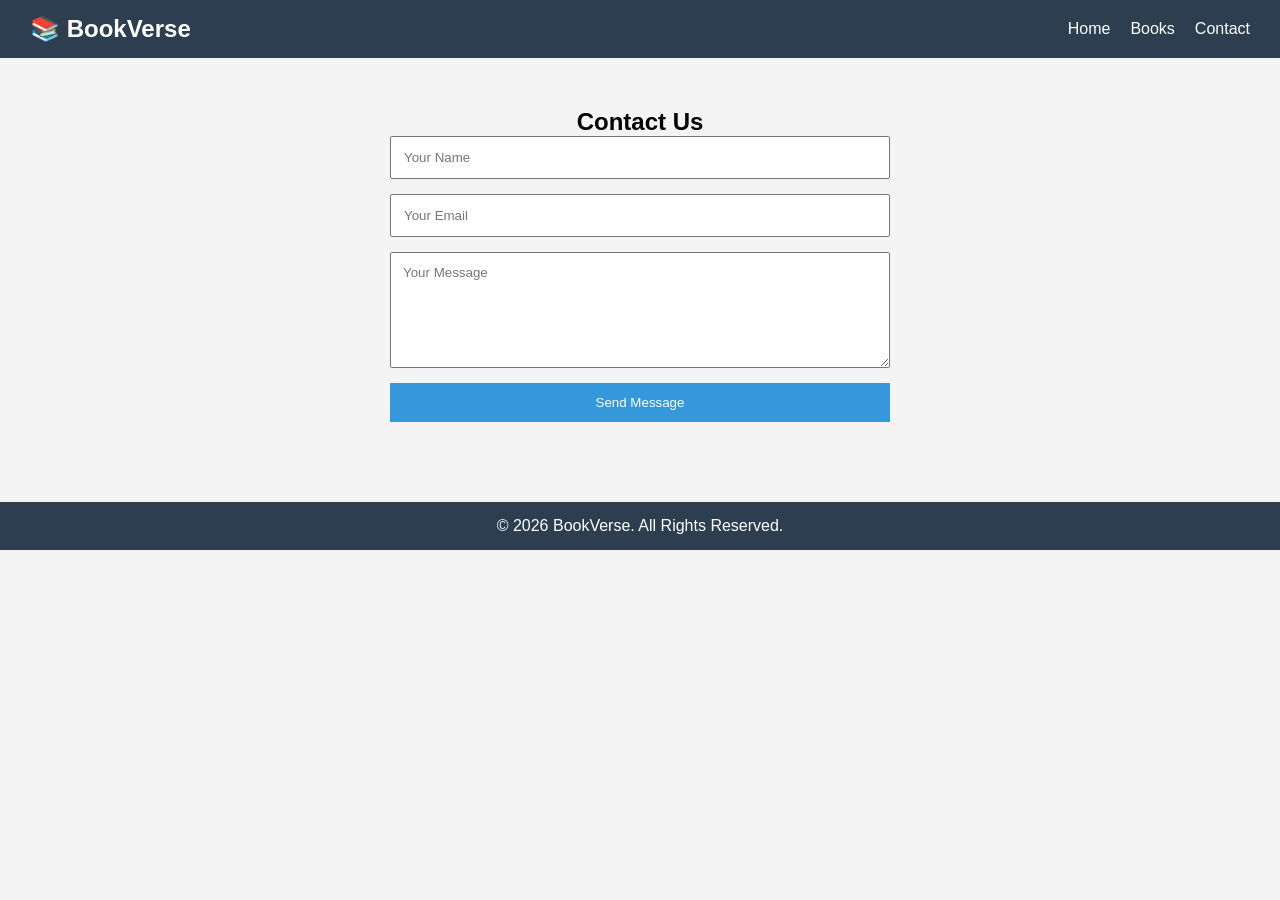
<file: contact (1).html>
<!DOCTYPE html>
<html lang="en">
<head>
<meta charset="UTF-8">
<meta name="viewport" content="width=device-width, initial-scale=1.0">
<title>Contact</title>
<link rel="stylesheet" href="style.css">
</head>
<body>

<nav class="navbar">
    <h2>📚 BookVerse</h2>

    <ul class="nav-links">
        <li><a href="index.html">Home</a></li>
        <li><a href="books.html">Books</a></li>
        <li><a href="contact.html">Contact</a></li>
    </ul>
</nav>

<section class="contact-section">

    <h1>Contact Us</h1>

    <form>

        <input type="text" placeholder="Your Name" required>

        <input type="email" placeholder="Your Email" required>

        <textarea placeholder="Your Message" rows="6"></textarea>

        <button type="submit">Send Message</button>

    </form>

</section>

<footer>
    <p>© 2026 BookVerse. All Rights Reserved.</p>
</footer>

</body>
</html>
</file>
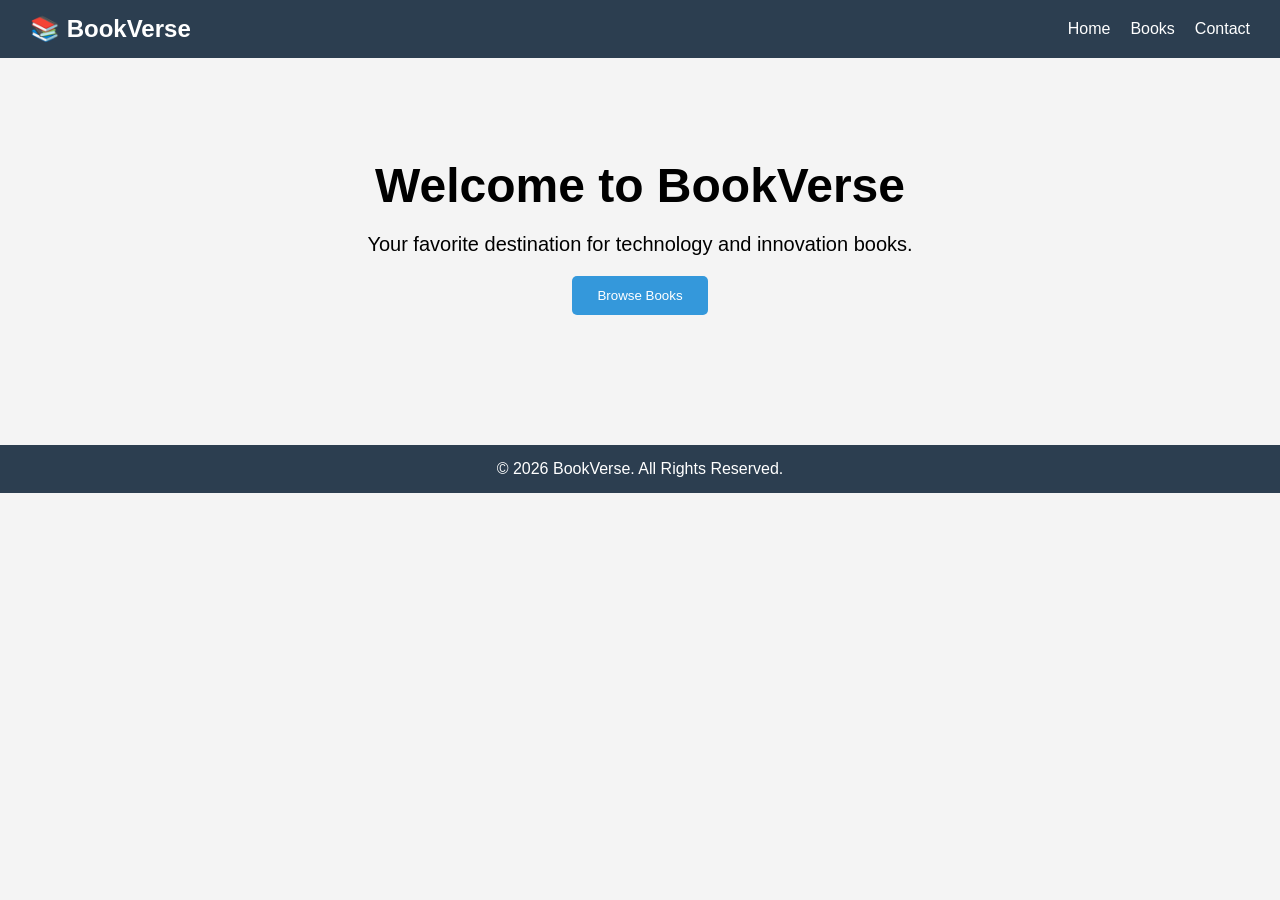
<file: index.html-whatsapp.html>
<!DOCTYPE html>
<html lang="en">
<head>
<meta charset="UTF-8">
<meta name="viewport" content="width=device-width, initial-scale=1.0">
<title>BookVerse - Home</title>
<link rel="stylesheet" href="style.css">
</head>
<body>

<nav class="navbar">
    <h2>📚 BookVerse</h2>

    <ul class="nav-links">
        <li><a href="index.html">Home</a></li>
        <li><a href="books.html">Books</a></li>
        <li><a href="contact.html">Contact</a></li>
    </ul>
</nav>

<section class="hero">
    <h1>Welcome to BookVerse</h1>
    <p>Your favorite destination for technology and innovation books.</p>
    <a href="books.html">
        <button>Browse Books</button>
    </a>
</section>

<footer>
    <p>© 2026 BookVerse. All Rights Reserved.</p>
</footer>

</body>
</html>
</file>
<file: style.css>
*{
margin:0;
padding:0;
box-sizing:border-box;
font-family:Arial,sans-serif;
}

body{
background:#f4f4f4;
}

.navbar{
background:#2c3e50;
color:white;
padding:15px 30px;
display:flex;
justify-content:space-between;
align-items:center;
}

.nav-links{
display:flex;
list-style:none;
gap:20px;
}

.nav-links a{
color:white;
text-decoration:none;
}

.nav-links a:hover{
color:#f39c12;
}

.hero{
text-align:center;
padding:100px 20px;
}

.hero h1{
font-size:48px;
margin-bottom:20px;
}

.hero p{
font-size:20px;
margin-bottom:20px;
}

.hero button{
padding:12px 25px;
background:#3498db;
border:none;
color:white;
cursor:pointer;
border-radius:5px;
}

.search-section{
padding:30px;
text-align:center;
}

.search-section input{
width:60%;
padding:12px;
}

.book-grid{
display:grid;
grid-template-columns:repeat(auto-fit,minmax(250px,1fr));
gap:20px;
padding:20px;
}

.book-card{
background:white;
padding:15px;
border-radius:10px;
text-align:center;
box-shadow:0 0 10px rgba(0,0,0,.1);
}

.book-card img{
width:100%;
height:250px;
object-fit:cover;
border-radius:10px;
}

.book-card button{
margin-top:10px;
padding:10px 20px;
background:#3498db;
border:none;
color:white;
cursor:pointer;
border-radius:5px;
}

.contact-section{
padding:50px;
text-align:center;
}

.contact-section form{
max-width:500px;
margin:auto;
display:flex;
flex-direction:column;
gap:15px;
}

.contact-section input,
.contact-section textarea{
padding:12px;
}

.contact-section button{
padding:12px;
background:#3498db;
border:none;
color:white;
cursor:pointer;
}

.modal{
display:none;
position:fixed;
left:0;
top:0;
width:100%;
height:100%;
background:rgba(0,0,0,0.6);
}

.modal-content{
background:white;
width:80%;
max-width:500px;
margin:10% auto;
padding:25px;
border-radius:10px;
text-align:center;
position:relative;
}

.close{
position:absolute;
top:10px;
right:20px;
font-size:30px;
cursor:pointer;
}

footer{
background:#2c3e50;
color:white;
text-align:center;
padding:15px;
margin-top:30px;
}
</file>
